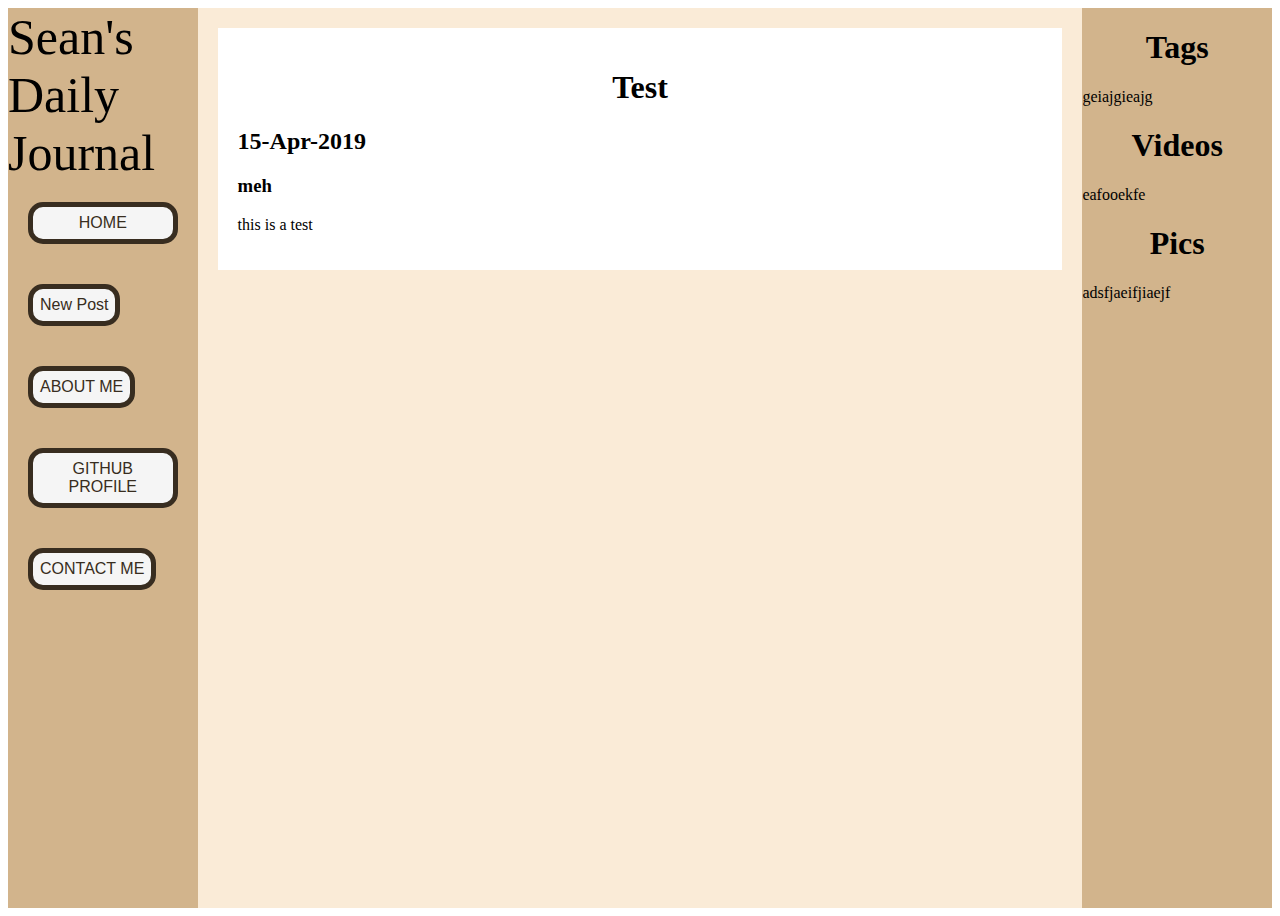
<file: index.html>
<!DOCTYPE html>
<html lang="en">
<head>
    <meta charset="UTF-8">
    <meta name="viewport" content="width=device-width, initial-scale=1.0">
    <meta http-equiv="X-UA-Compatible" content="ie=edge">
    <title>Sean's Journal</title>
    <link rel="stylesheet" href="css/styles.css">
</head>
<body>
    <div class="contain">
            <div class="leftside">
                    <span class="Title">Sean's Daily Journal</span>
                    <a class="test2" href="index.html"> <div class="test"> HOME</div></a>
                    <div class="test"> <a class="test" href="new.html">New Post</a></div>
                    <div class="test2">  <a class="test2" href="about.html">ABOUT ME</a> </div>
                    <div class="test3"> <a class="test3" href="https://github.com/Sglavin85">GITHUB PROFILE</a> </div>
                    <div class="test4"> <a class="test4" href="mailto:sean@glavin.us">CONTACT ME</a> </div> 
                </div>
                
            <div class="content" id="journalEntries">
             
            </div>

            <div class="rightside">
                <aside>
                    <h1>Tags</h1>
                    <p>geiajgieajg</p>
                </aside>
                <aside>
                    <h1>Videos</h1>
                    <p>eafooekfe</p>
                </aside>
                <aside>
                    <h1>Pics</h1>
                    <p>adsfjaeifjiaejf</p>
                </aside>
            </div>
    </div>   
    <script src="scripts/main.js"></script> 
</body>

</html>
</file>
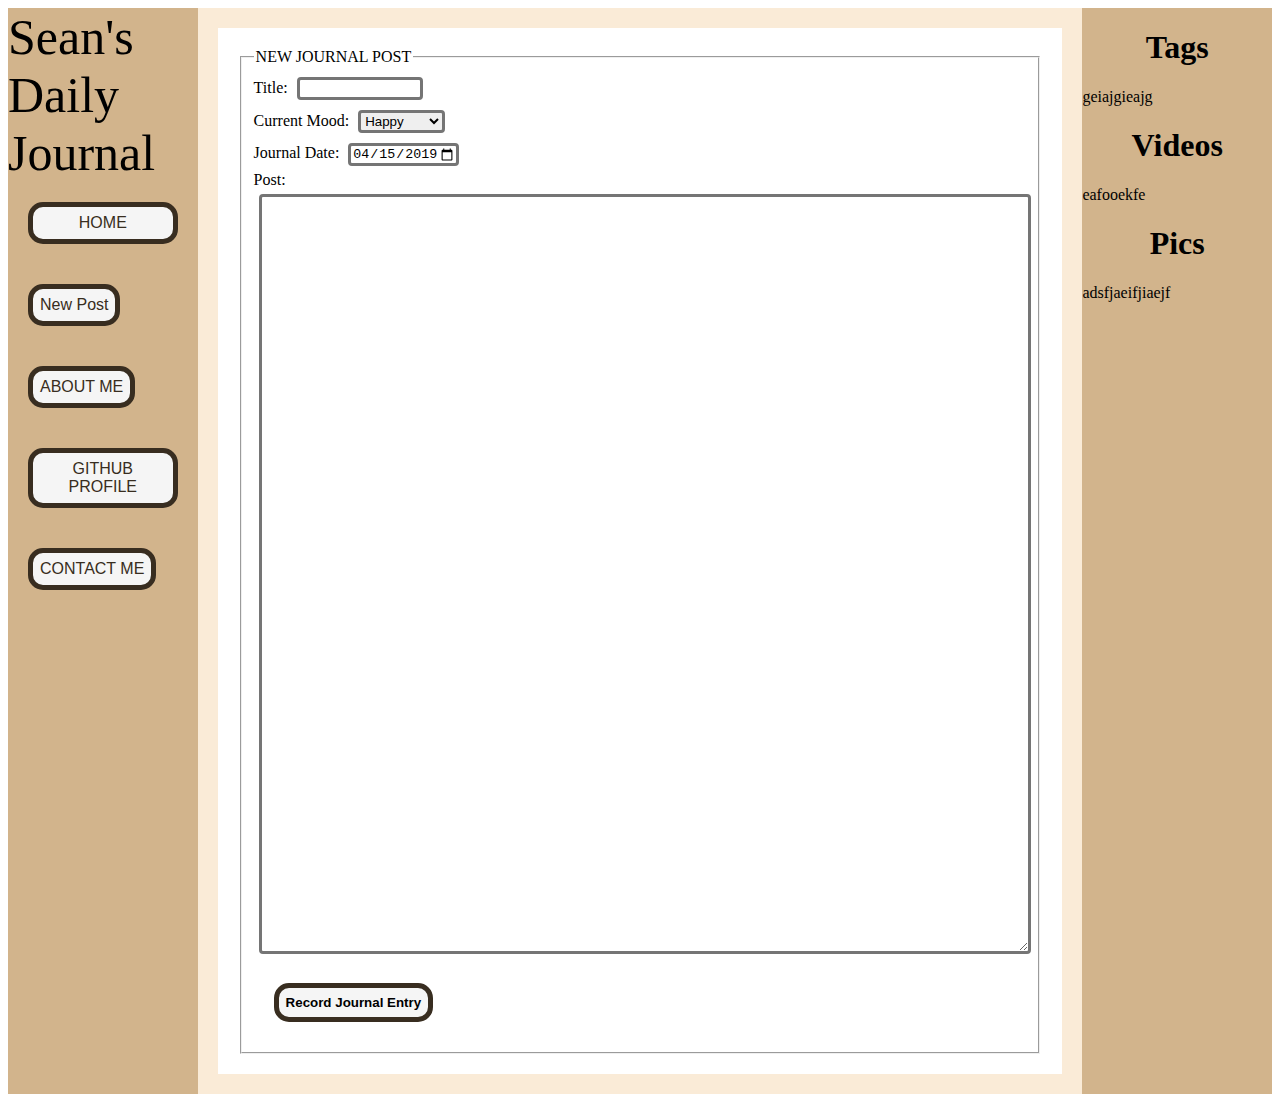
<file: new.html>
<!DOCTYPE html>
<html lang="en">
<head>
    <meta charset="UTF-8">
    <meta name="viewport" content="width=device-width, initial-scale=1.0">
    <meta http-equiv="X-UA-Compatible" content="ie=edge">
    <title>Sean's Journal</title>
    <link rel="stylesheet" href="css/styles.css">
</head>
<body>
    <div class="contain fade-in one">
            <div class="leftside">
                <span class="Title">Sean's Daily Journal</span>
                <a class="test2" href="index.html"> <div class="test"> HOME</div></a>
                <div class="test"> <a class="test" href="new.html">New Post</a></div>
                <div class="test2">  <a class="test2" href="about.html">ABOUT ME</a> </div>
                <div class="test3"> <a class="test3" href="https://github.com/Sglavin85">GITHUB PROFILE</a> </div>
                <div class="test4"> <a class="test4" href="mailto:sean@glavin.us">CONTACT ME</a> </div> 
            </div>
            
            <div class="content fade-in two">
                <div class="article">
                    <form action="action_page.php" target="_self" method="POST" >
                            <fieldset>
                                <legend> NEW JOURNAL POST </legend>
                                Title: 
                                <input type="text" name="title"><br>
                                <label for="currentMood">Current Mood:</label>
                                <select name="currentMood">
                                        <option value="happy">Happy</option>
                                        <option value="confident">Confident</option>
                                        <option value="frustrated">Frustrated</option>
                                        <option value="angry">Angry</option>
                                        <option value="meh">Meh</option>
                                </select><br>

                                <label for="date">Journal Date: </label>
                                <input type="date" name="date" id="date" value="2019-04-15" min="2015-01-01" max="2025-12-31"><br>
                                
                                <label for="post">Post:</label><br>
                                <textarea name="post" cols="150" rows="50"></textarea>
                                <br>
                                <input type="submit" value="Record Journal Entry">
                              
                            </fieldset>


                    </form>
                </div>
            </div>

            <div class="rightside fade-in one">
                <aside>
                    <h1>Tags</h1>
                    <p>geiajgieajg</p>
                </aside>
                <aside>
                    <h1>Videos</h1>
                    <p>eafooekfe</p>
                </aside>
                <aside>
                    <h1>Pics</h1>
                    <p>adsfjaeifjiaejf</p>
                </aside>
            </div>
    </div>   
    
</body>

</html>
</file>
<file: css/styles.css>
body {
    display: flex;
    min-height: 100vh;
    flex-direction: column
}

{ from { opacity: 0; } to { opacity: 1; } }

/* .fade-in {
    opacity: 0;
    animation: fadeIn ease-in 1;
    animation-fill-mode: forwards;
    animation-duration: 1s;

}

.fade-in, .one {
    animation-delay: 1.6s;
}

.fade-in, .two {
    animation-delay: 0.7s;

} 
*/
.contain {
    display: flex;
    flex: 1;
    flex-direction: row;
    justify-content: space-evenly;
}

.leftside, .rightside {
    flex: 0 0 15%;
}

.leftside {
    display: flex;
    flex-direction: column;
    background-color:tan;
    min-height: 100%;
    width: 15%;
    order: -1;
}

.content {
    flex: 1;
    background-color: antiquewhite;
    color: black;
}

.rightside {
    background-color: tan;
}

.leftside a {
    background-color: whitesmoke;
    margin: 20px;
    text-align: center;
    padding: 7px;
    border-radius: 15px;
    position: relative;
    display: inline-block;
    font-family: arial;
    background-image: linear-gradient(#382d20, #382d20);
    background-repeat: no-repeat;
    background-position: 50% 50%;
    transition: background-size .7s, color .7s;
    border: 5px solid #382d20;
    color: #382d20;
    text-decoration: none;
}

.leftside span {
    font-size: 50px;
}

.article {
    justify-content: center;
    margin: 20px;
    padding: 20px;
    background-color: white;
}

h1 {
    text-align: center;
}

.test {
    background-position: 0% 100%;
    background-size: 100% 0%;
}

.test2 {
    background-position: 100% 0;
    background-size: 0% 0%;
}

.test3 {
    background-position: 50% 50%;
    background-size: 0% 100%;
  
  }

.test4 {
    background-position: 50% 50%;
    background-size: 0% 100%;
}


  .leftside a:hover {
    background-size: 100% 100%;
    
  }

  .leftside a:hover {
      color: whitesmoke;
  }

  textarea {
      box-sizing: border-box;
      width: 100%;
      
  }
  
  input[type=text] {
    transition: all .5s ease 0s;
    width: 15%;
    direction; rtl;
  }

  textarea, input[type=text], input[type=date], select {
      border: 3px solid rgb(117, 117, 117);
      border-radius: 4px;
      outline: none;
      transition: all .5s ease 0s;
      margin: 5px;
      
  }

  textarea:focus, input[type=text]:focus, input[type=date]:focus, select:focus {
      outline: none;
       border: 5px solid black;

  }

  input[type=text]:focus {
      width: 92%;
  }

  input[type=submit] {
    background-color: whitesmoke;
    font-weight: 700;
    margin: 20px;
    text-align: center;
    padding: 7px;
    border-radius: 15px;
    position: relative;
    display: inline-block;
    font-family: arial;
    background-image: linear-gradient(#382d20, #382d20);
    background-repeat: no-repeat;
    background-position: 50% 50%;
    transition: background-size .7s, color .7s;
    border: 5px solid #382d20;
    background-position: 50% 50%;
    background-size: 100% 0%;
  }

input[type=submit]:hover {
        background-size: 100% 100%;
        color: whitesmoke;
        
}
</file>
